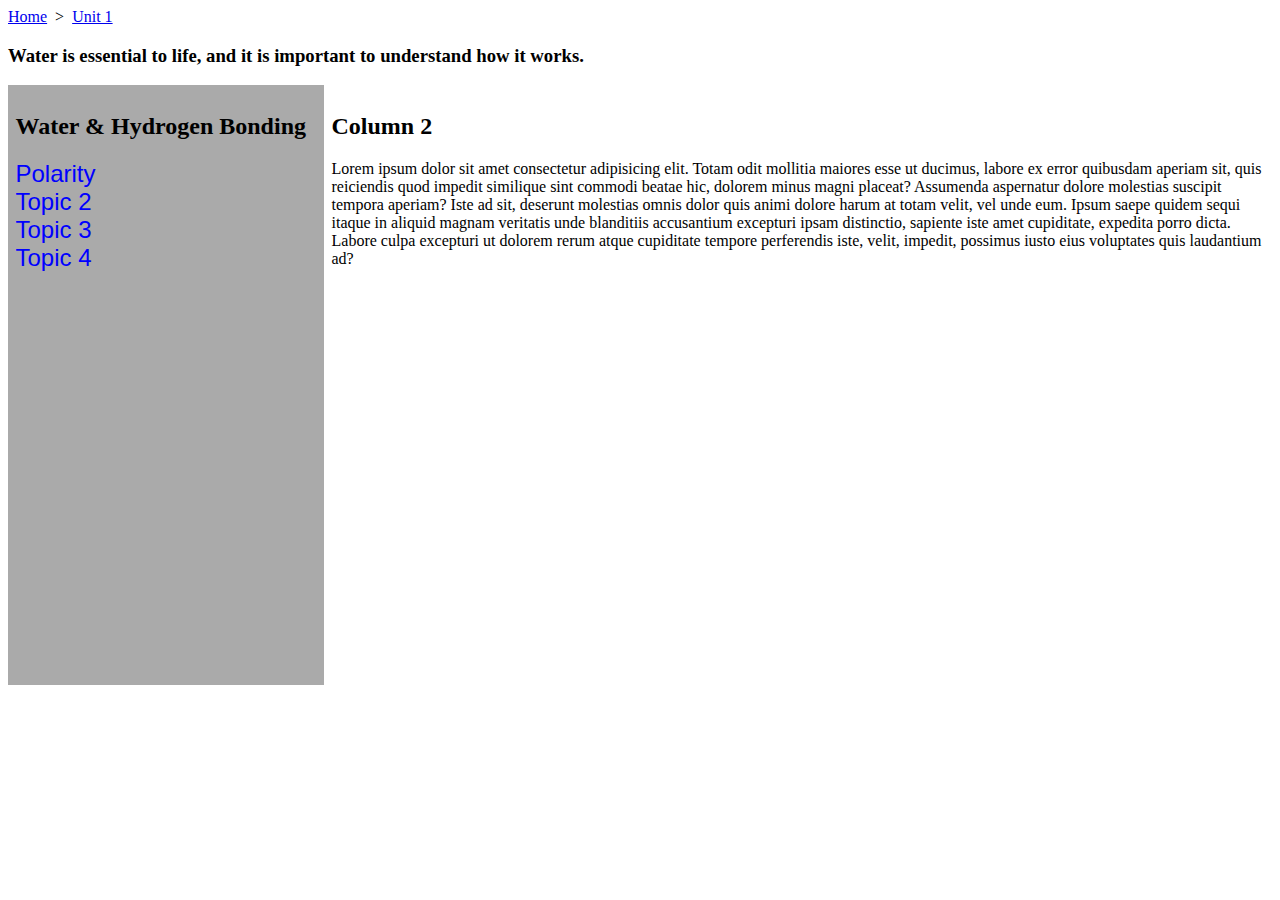
<file: index.html>
<!DOCTYPE html>
<html lang="en">
<head>
    <meta charset="UTF-8">
    <meta http-equiv="X-UA-Compatible" content="IE=edge">
    <meta name="viewport" content="width=device-width, initial-scale=1.0">
    <title>Document</title>
    <link rel="stylesheet" href="./CSS/styles.css">
</head>
<body>
    <a href="index.html">Home</a> 
<span>&nbsp>&nbsp</span>
<a href="Unit1.html">Unit 1</a>
    <h3>Water is essential to life, and it is important to understand how it works.</h3>
    <div class="row">
        <div class="column left">
            <h2>Water & Hydrogen Bonding</h2>
            <button id="P" class="button" onclick="getPolarityData()">Polarity</button>
            <br>
            <button id="Q" class="button" onclick="myFunction('Q')">Topic 2</button>
            <br>
            <button id="R" class="button" onclick="myFunction('R')">Topic 3</button>
            <br>
            <button id="S" class="button" onclick="myFunction('S')">Topic 4</button>
        </div>
        <div id="content" class="column right">
            <h2>Column 2</h2>
            <p>Lorem ipsum dolor sit amet consectetur adipisicing elit. Totam odit mollitia maiores esse ut ducimus, labore ex error quibusdam aperiam sit, quis reiciendis quod impedit similique sint commodi beatae hic, dolorem minus magni placeat? Assumenda aspernatur dolore molestias suscipit tempora aperiam? Iste ad sit, deserunt molestias omnis dolor quis animi dolore harum at totam velit, vel unde eum. Ipsum saepe quidem sequi itaque in aliquid magnam veritatis unde blanditiis accusantium excepturi ipsam distinctio, sapiente iste amet cupiditate, expedita porro dicta. Labore culpa excepturi ut dolorem rerum atque cupiditate tempore perferendis iste, velit, impedit, possimus iusto eius voluptates quis laudantium ad?</p>
        </div>
    </div>
</body>
<script>
  function getPolarityData() {
    document.getElementById("content").innerHTML = '<object type="text/html" data="Polarity.html" width=100% height=100%></object>';
    const allButtons = document.getElementsByClassName("button");
    for(var i = 0; i < allButtons.length; i++) {
      allButtons[i].style.color = "blue";
    }
    const myElement = document.getElementById("P");
    myElement.style.color = "red";
    console.log(allButtons);
  }
  function myFunction(value) {
    document.getElementById("content").innerHTML = '<object type="text/html" data="testfile.html" width=100% height=100%></object>';
    const allButtons = document.getElementsByClassName("button");
    for(var i = 0; i < allButtons.length; i++) {
      allButtons[i].style.color = "blue";
    }
    const myElement = document.getElementById(value);
    myElement.style.color = "red";
  }
</script>
</html>
</file>
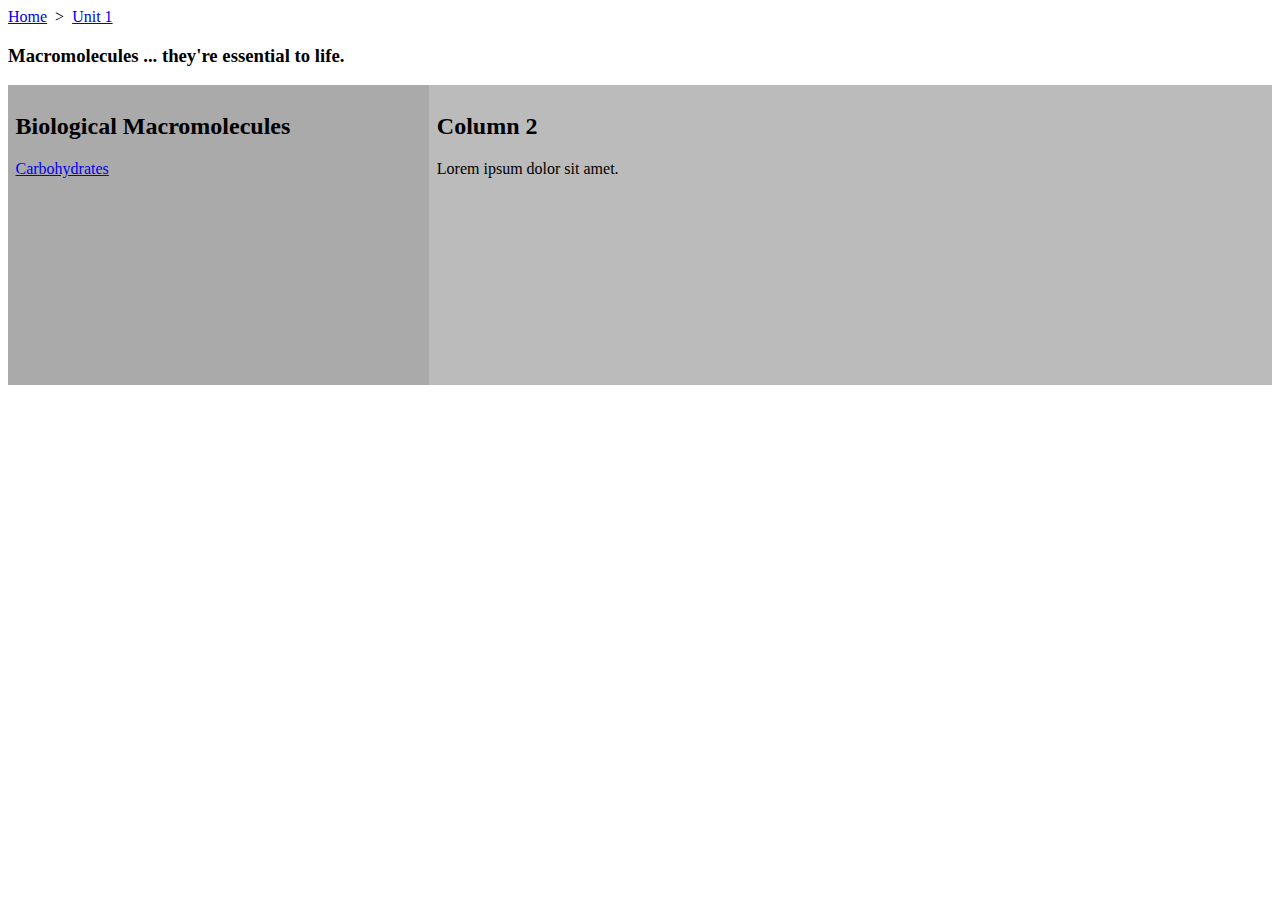
<file: BiologicalMacromolecules.html>
<!DOCTYPE html>
<html lang="en">
<head>
    <meta charset="UTF-8">
    <meta http-equiv="X-UA-Compatible" content="IE=edge">
    <meta name="viewport" content="width=device-width, initial-scale=1.0">
    <title>Document</title>
    <style>
        * {
            box-sizing: border-box;
        }
        .column {
        float: left;
        padding: 7.5px;
        height: 300px;
      }
      
      .left {
        width: 33.3333333333333%;
      }
      
      .right {
        width: 66.66666666666666%;
      }
      .row:after {
        content: "";
        display: table;
        clear: both;
        }

    </style>
</head>
<body>
    <a href="index.html">Home</a> 
    <span>&nbsp>&nbsp</span>
    <a href="Unit1.html">Unit 1</a>
    <h3>Macromolecules ... they're essential to life.</h3>
    <div class="row">
        <div class="column left" style="background-color:#aaa;">
            <h2>Biological Macromolecules</h2>
            <a href="Carbohydrates.html">Carbohydrates</a> 
        </div>
        <div class="column right" style="background-color:#bbb">
            <h2>Column 2</h2>
            <p>Lorem ipsum dolor sit amet.</p>
        </div>
      </div>
</body>
</html>
</file>
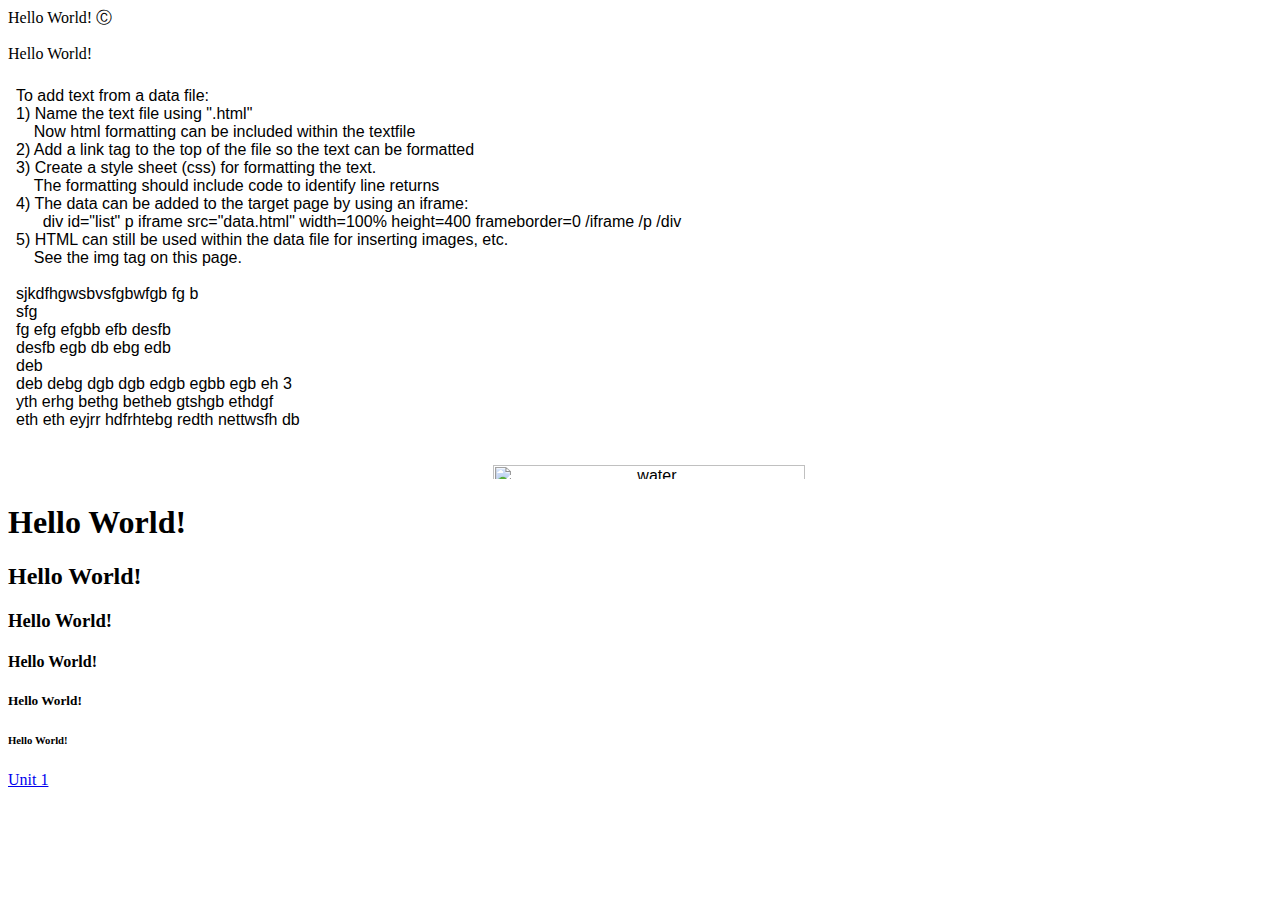
<file: testfile.html>
<!DOCTYPE html>
<html lang="en">
<head>
    <meta charset="UTF-8">
    <meta http-equiv="X-UA-Compatible" content="IE=edge">
    <meta name="viewport" content="width=device-width, initial-scale=1.0">
    <title>Document</title>
</head>
<body>
    Hello World! Ⓒ
    <p>Hello World!</p>
    
    <div id="list"><p><iframe src="data.html" width=100% height=400 frameborder=0 ></iframe></p></div>
    
    <h1>Hello World!</h1>
    <h2>Hello World!</h2>
    <h3>Hello World!</h3>
    <h4>Hello World!</h4>
    <h5>Hello World!</h5>
    <h6>Hello World!</h6>

    <a href="Unit1.html">Unit 1</a>
</body>
</html>
</file>
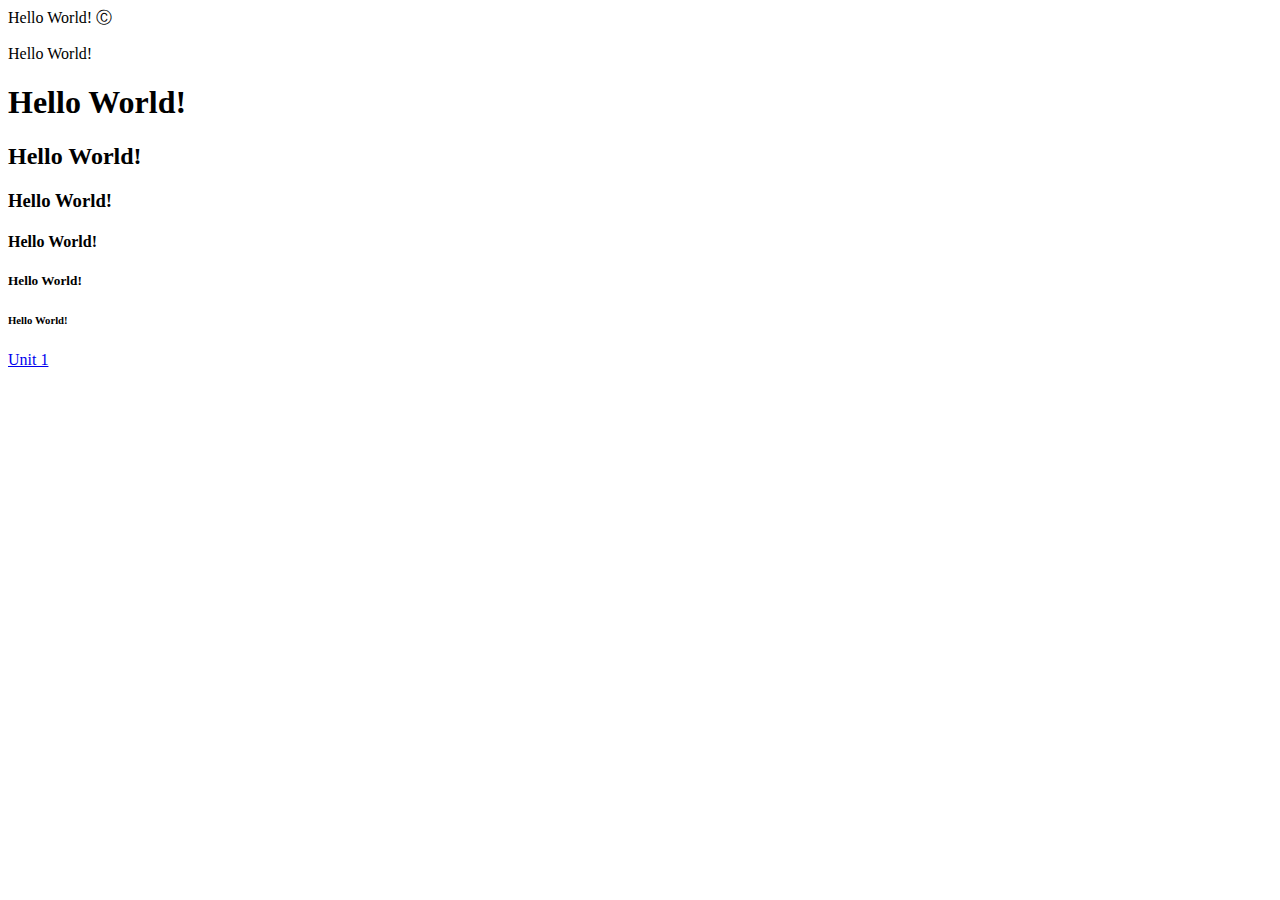
<file: textfile.html>
<!DOCTYPE html>
<html lang="en">
<head>
    <meta charset="UTF-8">
    <meta http-equiv="X-UA-Compatible" content="IE=edge">
    <meta name="viewport" content="width=device-width, initial-scale=1.0">
    <title>Document</title>
</head>
<body>
    Hello World! Ⓒ
    <p>Hello World!</p>

    <h1>Hello World!</h1>
    <h2>Hello World!</h2>
    <h3>Hello World!</h3>
    <h4>Hello World!</h4>
    <h5>Hello World!</h5>
    <h6>Hello World!</h6>

    <a href="Unit1.html">Unit 1</a>
</body>
</html>
</file>
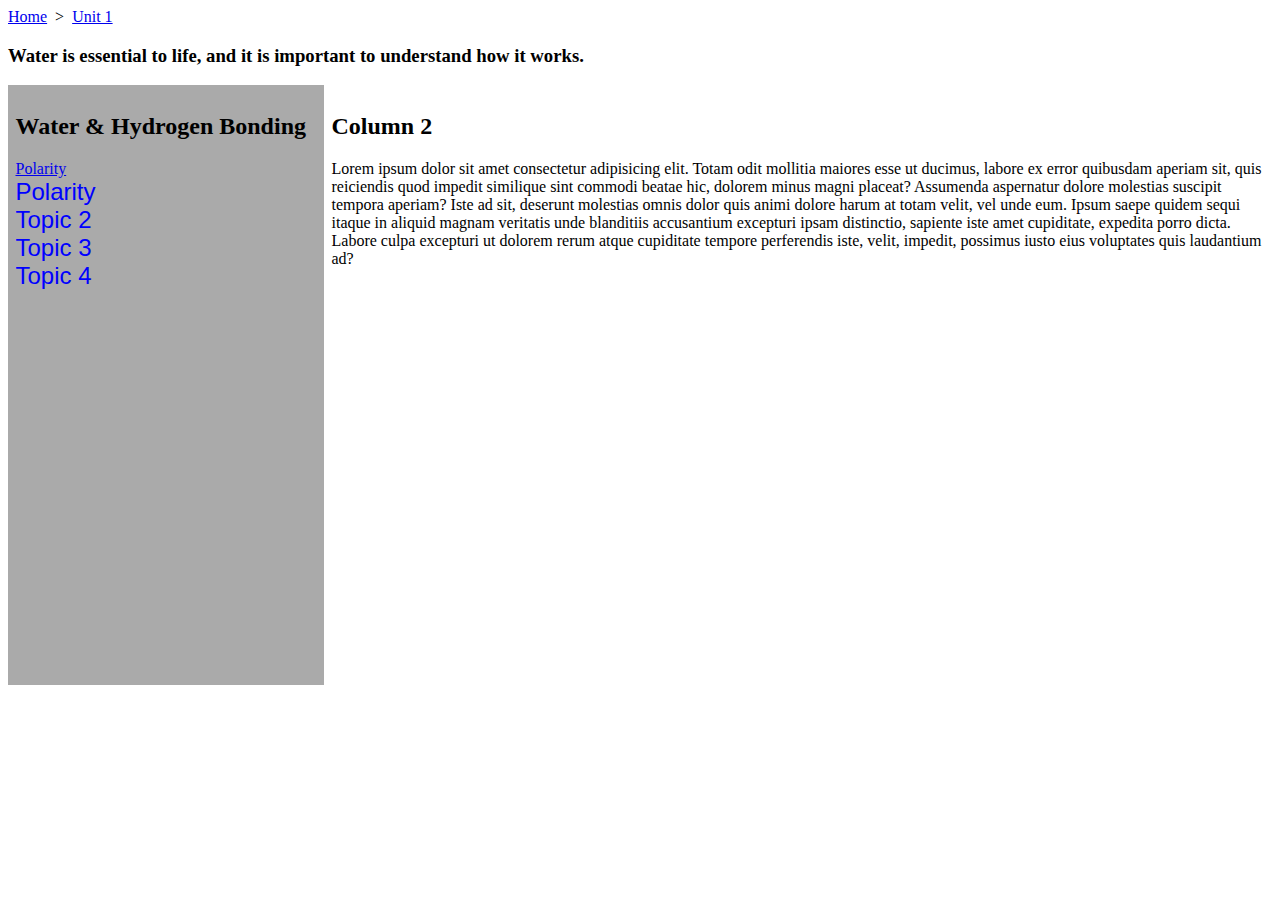
<file: Water1.html>
<!DOCTYPE html>
<html lang="en">
<head>
    <meta charset="UTF-8">
    <meta http-equiv="X-UA-Compatible" content="IE=edge">
    <meta name="viewport" content="width=device-width, initial-scale=1.0">
    <title>Document</title>
    <link rel="stylesheet" href="./CSS/styles.css">
</head>
<body>
    <a href="index.html">Home</a> 
<span>&nbsp>&nbsp</span>
<a href="Unit1.html">Unit 1</a>
    <h3>Water is essential to life, and it is important to understand how it works.</h3>
    <div class="row">
        <div class="column left">
            <h2>Water & Hydrogen Bonding</h2>
            <a href="Polarity.html">Polarity</a>
            <br>
            <button id="P" class="button" onclick="getPolarityData()">Polarity</button>
            <br>
            <button class="button" onclick="myFunction()">Topic 2</button>
            <br>
            <button class="button" onclick="myFunction()">Topic 3</button>
            <br>
            <button class="button" onclick="myFunction()">Topic 4</button>
        </div>
        <div id="content" class="column right">
            <h2>Column 2</h2>
            <p>Lorem ipsum dolor sit amet consectetur adipisicing elit. Totam odit mollitia maiores esse ut ducimus, labore ex error quibusdam aperiam sit, quis reiciendis quod impedit similique sint commodi beatae hic, dolorem minus magni placeat? Assumenda aspernatur dolore molestias suscipit tempora aperiam? Iste ad sit, deserunt molestias omnis dolor quis animi dolore harum at totam velit, vel unde eum. Ipsum saepe quidem sequi itaque in aliquid magnam veritatis unde blanditiis accusantium excepturi ipsam distinctio, sapiente iste amet cupiditate, expedita porro dicta. Labore culpa excepturi ut dolorem rerum atque cupiditate tempore perferendis iste, velit, impedit, possimus iusto eius voluptates quis laudantium ad?</p>
        </div>
    </div>
</body>
<script>
  function getPolarityData() {
    document.getElementById("content").innerHTML = '<object type="text/html" data="Polarity.html" width=100% height=100%></object>';
    const allButtons = document.getElementsByClassName("button");
    for(var i = 0; i < allButtons.length; i++) {
      allButtons[i].style.color = "blue";
    }
    const myElement = document.getElementById("P");
    myElement.style.color = "red";
    console.log(allButtons);
  }
  function myFunction() {
    document.getElementById("content").innerHTML = '<object type="text/html" data="index.html" width=100% height=100%></object>';
    for(var i = 0; i < allButtons.length; i++) {
      allButtons[i].style.color = "blue";
    }
    const myElement = document.getElementById("P");
    myElement.style.color = "red";
  }
</script>
</html>
</file>
<file: CSS/styles.css>
#polarity1 {
    background-color:#ffffff;
    color:rgb(91, 19, 75);
}

.button {
    font-size: 24px;
    padding: 0;
    border: none;
    background: none;
    color:blue;
    cursor: pointer;
}

#button :hover {
    cursor: pointer;
    color:aqua
}

* {
    box-sizing: border-box;
}
/* .row {
  display: flex;
} */
.column {
    float: left;
    padding: 7.5px;
    height: 600px;
}

.left {
    width: 25%;
    background-color:#aaa;
}

.right {
    width: 75%;
    background-color:rgb(255, 255, 255)
}
.row:after {
    content: "";
    display: table;
    clear: both;
}
</file>
